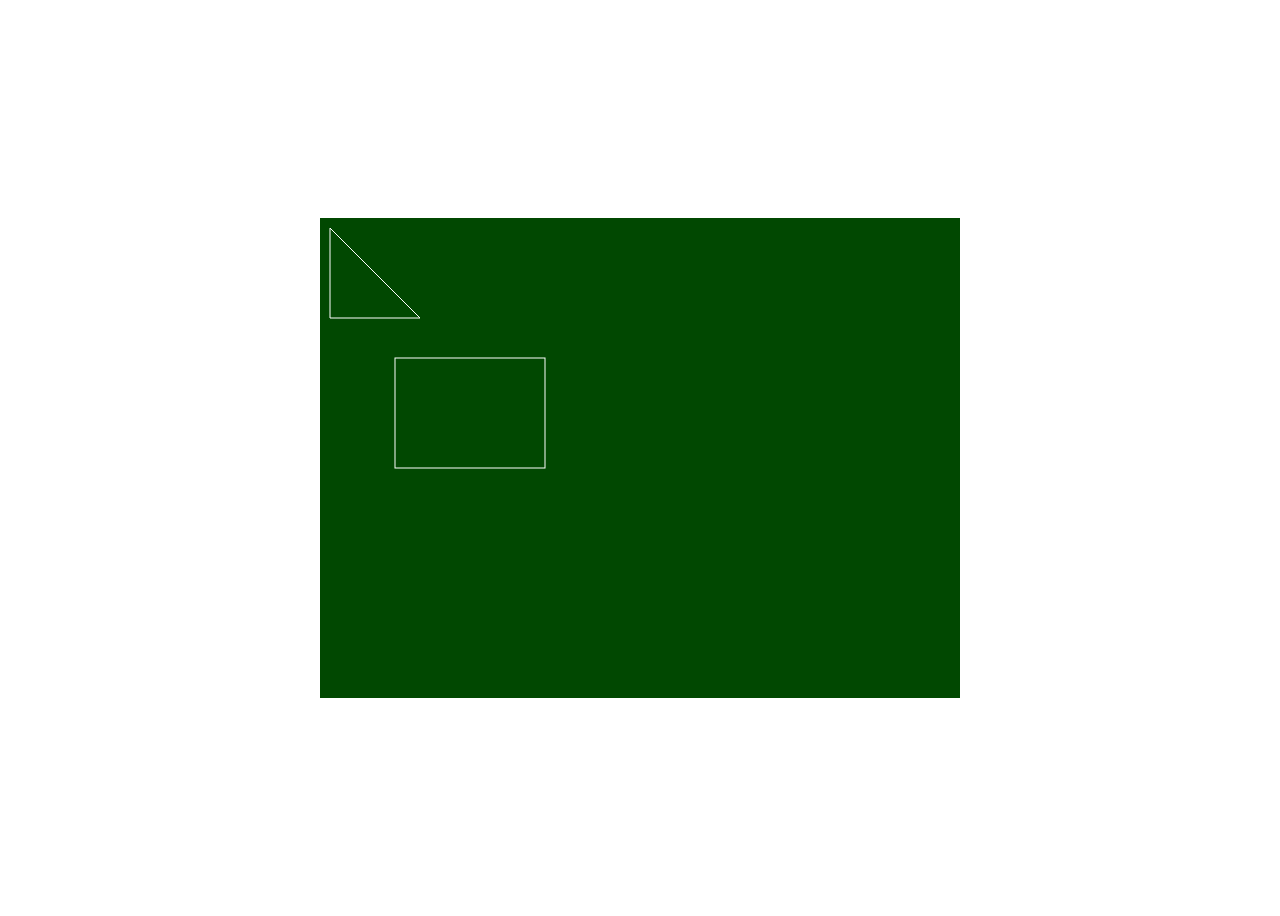
<file: zig/wasm/experiments/simple_canvas/assets/index.html>
<!DOCTYPE html>
<html lang="en">

<head>
    <meta charset="UTF-8">
    <meta name="viewport" content="width=device-width, initial-scale=1.0">
    <title>Zig and Wasm Interop</title>
    <style>
        body {
            display: grid;
            place-items: center;
            background-color: white;
        }

        #main_canvas {
            background: rgb(1, 72, 1);
            height: 480px;
            width: 640px;
        }

        #main_div {
            display: grid;
            place-items: center;
            height: 100vh;
        }
    </style>
</head>

<body>
    <div id="main_div">
        <canvas id="main_canvas" width="640" height="480"></canvas>
    </div>
    <script>
        var context;

        (async () => {
            const importObject = {
                env: {
                    b: function () { return 10; },
                },
                app: { c: () => 12 }
            };

            const result = await WebAssembly.instantiateStreaming(fetch("canvas.wasm"), importObject).then((result) => {
                // const add_two = result.instance.exports.add_two;
                // const add = result.instance.exports.add;
                // const double = result.instance.exports.double;

                let canvas = document.getElementById("main_canvas");
                context = canvas.getContext("2d");
                context.lineWidth = 1.0;

                context.strokeStyle = "#FFFFFF";
                context.strokeRect(75, 140, 150, 110);

                context.beginPath();
                context.moveTo(10, 10);
                context.lineTo(100, 100);
                context.lineTo(10, 100);
                context.lineTo(10, 10);
                context.closePath();
                context.stroke();


                // var left = 4;
                // var right = 5;
                // console.log(`Adding ${left} and ${right} up equals ${add_two(left, right)}.`);
                // console.log(`Calling add: ${add(3)}`);
                // console.log(`Calling add: ${add(7)}`);
                // console.log(`Calling add: ${add(11)}`);
                // console.log(`Calling double: ${double(2)}`);
                // console.log(`Calling use_c: ${result.instance.exports.use_c()}`);
            });
        })();

    </script>
</body>

</html>
</file>
